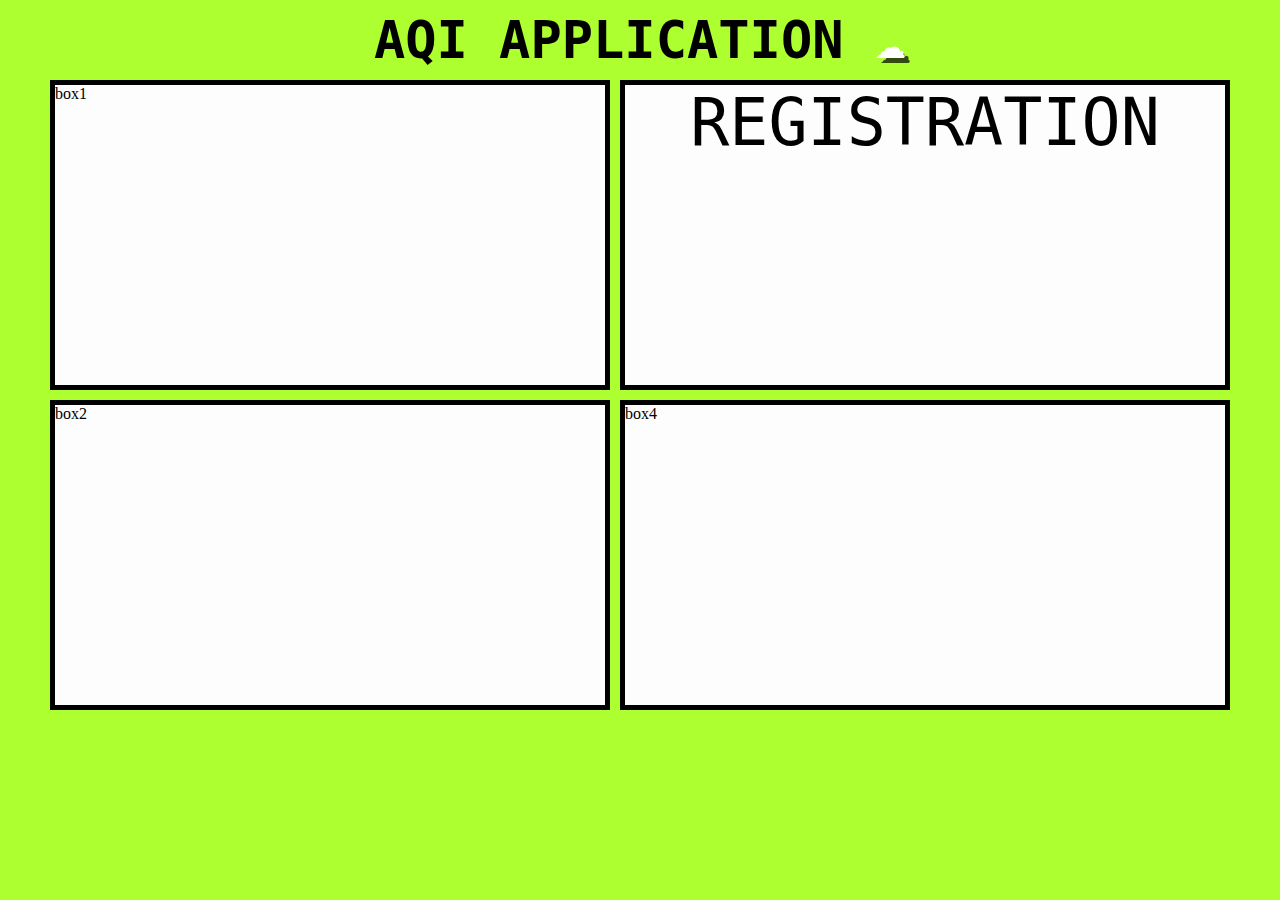
<file: index.html>
<!DOCTYPE html>
<html lang="en">
<head>
    <meta charset="UTF-8">
    <meta name="viewport" content="width=device-width, initial-scale=1.0">
    <title>Air Quality Index Application </title>
    <style>
        label{
            font-family: monospace;
            color: #000000;
            font-weight: 5px;
        }
        input{
            display: flex;
            background-color: rgb(255, 255, 255);
            box-shadow: 5px 5px 5px lightblue;
            color: rgb(0, 0, 0);
            flex-direction: column;
            justify-content: space-evenly;
            justify-items: center;
            align-items: center;
            font-family:  monospace;
            border-radius: 5px;
        }
        form{
            display: flex;
            flex-direction: column;
            align-items: center;
        }
        #submit
        {
            border:none;
            border-radius: 5px;
            color: rgb(0, 53, 63);
            background-color: greenyellow;
            margin-top: 15px;
            width: 80px;
            height: 20px;
            font-family: monospace;
            font-weight: bold;
        }
        #registration{
            border: 5px solid;
            width: 600px;
            height: 300px;
            background-color: #fdfdfd;
            transition: 0.5s ease-out;
            overflow: hidden;
        }
        #registration:hover {
        content-visibility: visible;
        box-shadow: 10px 10px lightblue;
        height: 600px;
        width: 700px;
        }
        .form1{
            content-visibility: hidden;
            animation: 0.7s ease-out;
        }
        #registration:hover .form1{
            content-visibility: visible;
        }
        .regtext{
            content-visibility: visible;
            animation:0.5s ease-out;
            font-size: 5em;
        }
        #registration:hover .regtext{
            content-visibility: hidden;
            display: none;
        }
        #cloud{
            color: white;
            text-shadow: 5px 5px #000000b4;
        }
    </style>
</head>
<body style="background-color: greenyellow;">
    <div style="display: flex;flex-wrap: wrap;justify-content: center;">
    <div style="display: flex;justify-content: center;margin: none;">
        <h3 style="font-family: monospace;font-weight: 20px;font-size: 4em;
    color: rgb(0, 0, 0);font-weight: bolder;
    margin-bottom: 10px;margin-top: 2px;">AQI APPLICATION <span id="cloud">☁︎</span> </h3>
    </div>
    <div style="display: flex; justify-content: center; gap: 10px;">
        <div style="display: flex; flex-direction: column; gap: 10px;">
            <div style="border: 5px solid; width: 550px; height: 300px;background-color: #fdfdfd;">box1</div>
            <div style="border: 5px solid; width: 550px; height: 300px;background-color: #fdfdfd;">box2</div>
        </div>
        <div style="display: flex; flex-direction: column; gap: 10px;">
            <div id="registration">
                <span class="regtext" style="display: flex;justify-content: center; align-items: center;font-family: monospace;">REGISTRATION</span>
                <form class="form1" id="form1">
                    <label for="fname" style="margin: 5px;">FirstName</label>
                    <input id="fname" type="text" style="margin: 5px;" placeholder="FirstName"><span id="fnameerror"></span>
                    <label for="lname">LastName</label>
                    <input id="lname" type="text" style="margin: 5px;" placeholder="LastName">
                    <label for="mail" style="margin-left: 5px;">email</label>
                    <input id="mail" type="email" style="margin: 5px;" placeholder="e-mail">
                    <label for="pass" style="margin: 5px;">Password</label>
                    <input id="pass" type="password" style="margin: 5px;" placeholder="Password">
                    <label for="Cpass" style="margin: 5px;">Confirm Password</label>
                    <input id="Cpass" type="password" style="margin: 5px;" placeholder="Confirm_Password">
                    <br>
                    <label for="location" style="margin: 5px;">Location</label>
                    <input id="location" type="text" style="margin: 5px;" placeholder="Location">
                    <label for="zcode" style="margin: 5px;">zipcode</label>
                    <input id="zcode" type="text" style="margin: 5px;" placeholder="Location">
                    <br>
                    <label for="zcode" style="margin: 5px;">List of Preffered City</label>
                    <select id="city" style="box-shadow: 5px 5px 5px lightblue;">
                        <option value="Dhaka">Dhaka</option>
                        <option value="Dhaka">Chattogram</option>
                        <option value="Dhaka">Sylhet</option>
                        <option value="Dhaka">Rajshahi</option>
                    </select>
                    <button type="submit" id="submit">submit</button>
                    

                </form>
            </div>
            <div style="border: 5px solid; width: 600px; height: 300px;background-color: #fdfdfd;">box4</div>
        </div>
    </div> 
    </div>  
    
    <script src="script.js"></script> 
</body>
</html>
</file>
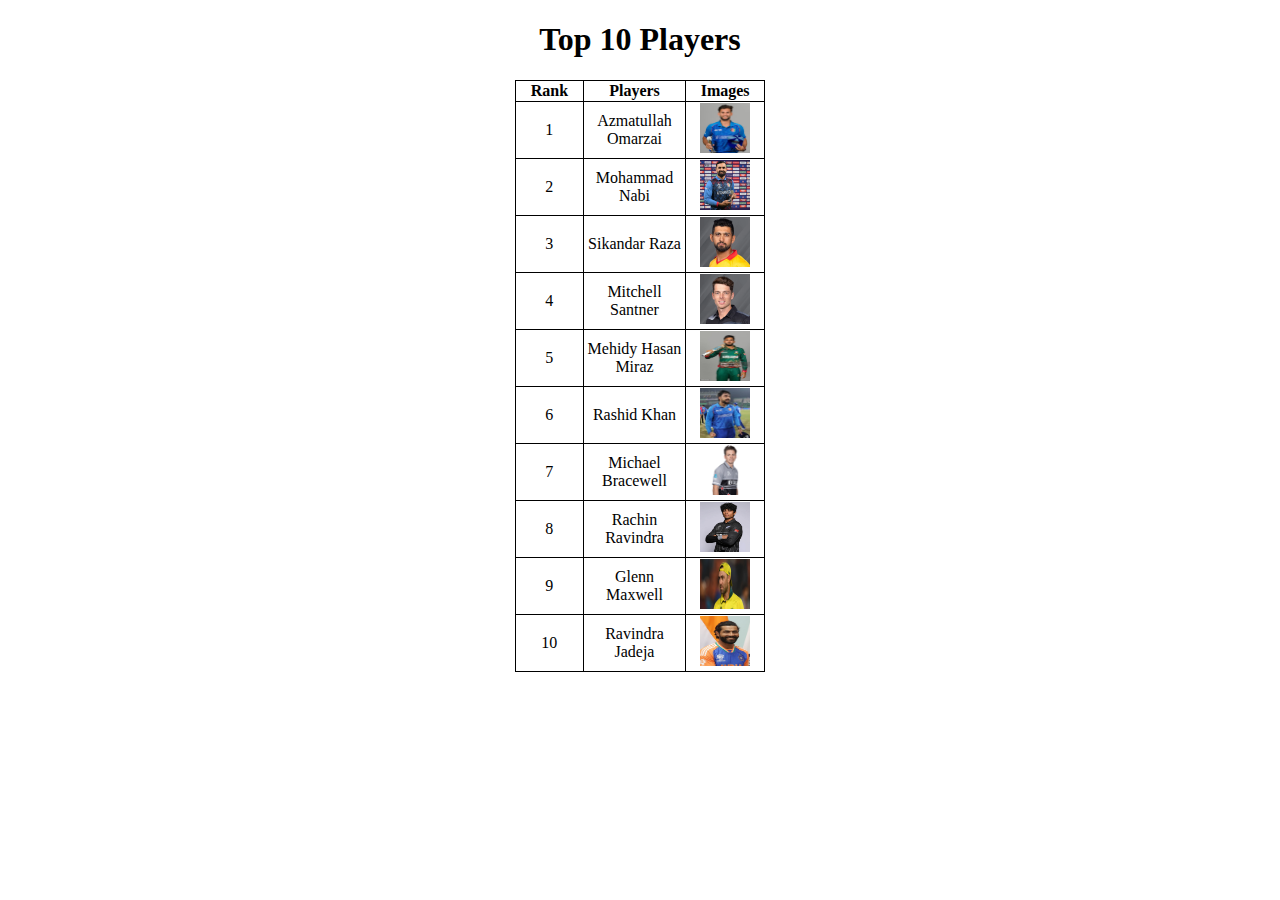
<file: Tabletask.html>
<!DOCTYPE html>
<html lang="en">
<head>
    <meta charset="UTF-8">
    <meta name="viewport" content="width=device-width, initial-scale=1.0">
    <title>Table To Show Top 10 Players</title>
    <style>
        table, th, td {
            
            border: 1px solid rgb(0, 0, 0);
            width: 250px;
            border-collapse: collapse;
        }
        td{
            height: 50px;
            align-items: center;
            text-align: center;
        }
        img{
            width: 50px;
            height: 50px;
        }
        
    </style>
</head>
<body>
    <h1 style="display: flex;justify-content: center;">Top 10 Players</h1>
    <div style="display: flex;justify-content: center;">
    <table>
        <thead>
        <tr>
            <th>Rank</th><th>Players</th><th>Images</th>
        </tr>
        </thead>
        <tbody>
            <tr><td class="rank">1</td><td class="player">Azmatullah Omarzai</td><td><img src="assets\img1.jpg" alt="error"></td></tr>
            <tr><td class="rank">2</td><td class="player">Mohammad Nabi</td><td><img src="assets\img2.jpg" alt="error"></td></tr>
            <tr><td class="rank">3</td><td class="player">Sikandar Raza</td><td><img src="assets\img5.jpg" alt="error"></td></tr>
            <tr><td class="rank">4</td><td class="player">Mitchell Santner</td><td><img src="assets\img6.jpg" alt="error"></td></tr>
            <tr><td class="rank">5</td><td class="player">Mehidy Hasan Miraz</td><td><img src="assets\img7.jpg" alt="error"></td></tr>
            <tr><td class="rank">6</td><td class="player">Rashid Khan</td><td><img src="assets\img8.jpg" alt="error"></td></tr>
            <tr><td class="rank">7</td><td class="player">Michael Bracewell</td><td><img src="assets\img9.jpg" alt="error"></td></tr>
            <tr><td class="rank">8</td><td class="player">Rachin Ravindra</td><td><img src="assets\img3.jpg" alt="error"></td></tr>
            <tr><td class="rank">9</td><td class="player">Glenn Maxwell</td><td><img src="assets\img4.jpg" alt="error"></td></tr>
            <tr><td class="rank">10</td><td class="player">Ravindra Jadeja</td><td><img src="assets\img10.jpg" alt="error"></td></tr>
        </tbody>
      
    </table>
    </div>
</body>
</html>
</file>
